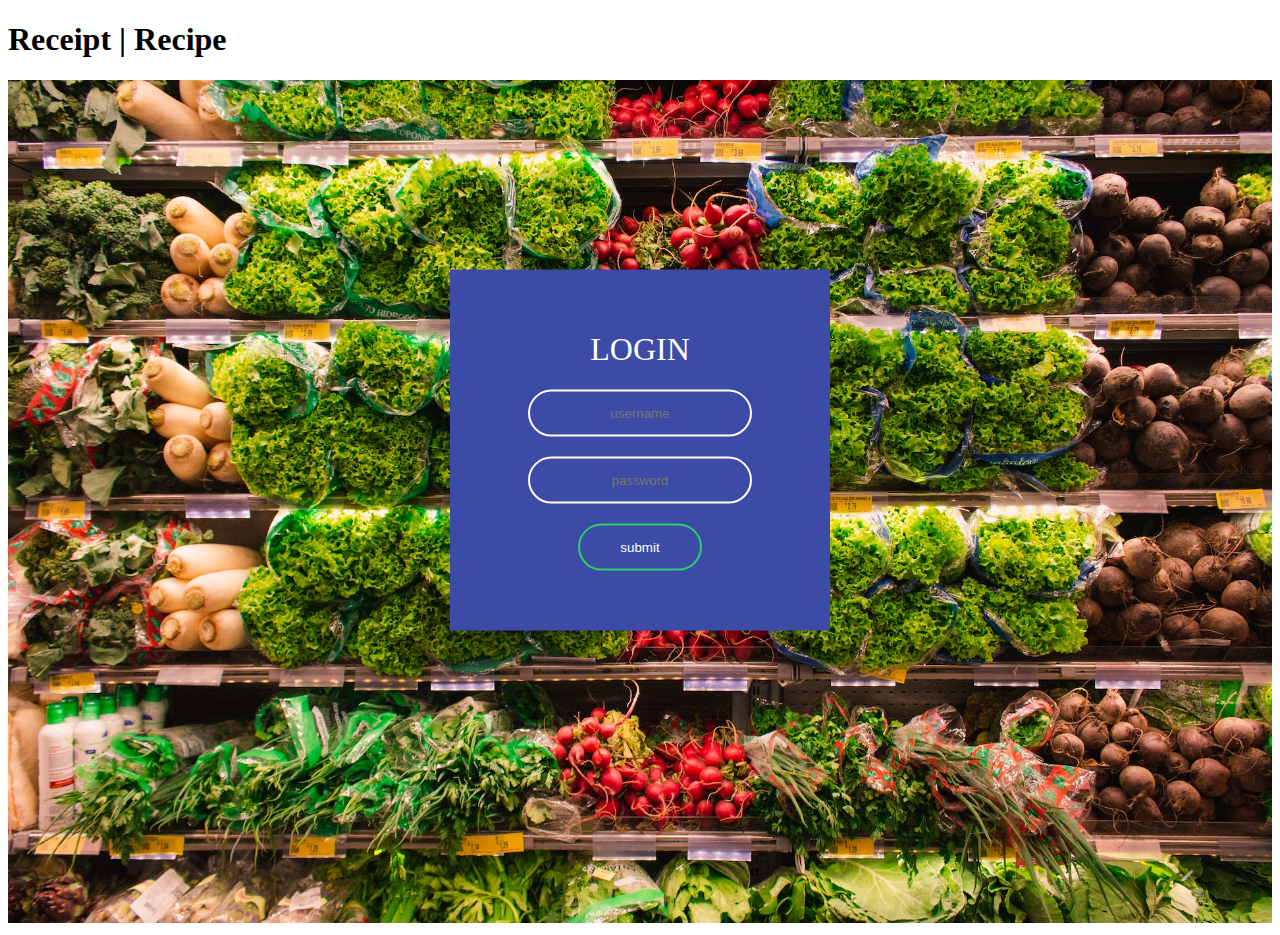
<file: Static/signin.html>
<!DOCTYPE html>
<html>
    <head>
        <link rel="stylesheet" href="signin.css">
        <link rel="preconnect" href="https://fonts.googleapis.com">
        <link rel="preconnect" href="https://fonts.gstatic.com" crossorigin>
        <link href="https://fonts.googleapis.com/css2?family=Fira+Sans&display=swap" rel="stylesheet">
        <script src="https://cdn.staticfile.org/jquery/1.10.2/jquery.min.js">
        </script>
        <script>
            function login(){
                var username=document.forms["userinfo"]["username"].value
                var password=document.forms["userinfo"]["password"].value
                var absolutpath="file:///D:/Other projects/NWH2023/hwHacks2023/Static/";

                console.log(username+password)
                if((username == null || username == "" )||(password == null || password == "")){
                    alert("Please fill in all informations");
                    return
                }
                $.post("http://nwhacks.ltyxh.com/api/login",{
                    user:username,
                    password:password
                },
                function(data,status){
                    if(data=="created" || data=="success"){
                        window.location.replace(absolutpath+"takePicture.html");
                    }
                    alert("\n" + data + "\ncode: " + status);
                }
                )
            }
        </script>
    </head>

    <body>
        <h1 class="center">Receipt | Recipe</h1>
        <div class="msg_desc">
            <img style="max-width:100%;overflow:hidden;" src="grocery_background.jpg" alt="">
        </div>
        
        <div class="boxbg">
            <form name="userinfo" class="box">
                <h1>
                Login
                </h1>
                <input type="text" name="username" placeholder="username" required="required">
                <input type="password" name="password" placeholder="password" required="required">
                
            </form>
            <button class="button" onclick="login()">submit</button>
        </div>
    </body>
    
</html>
</file>
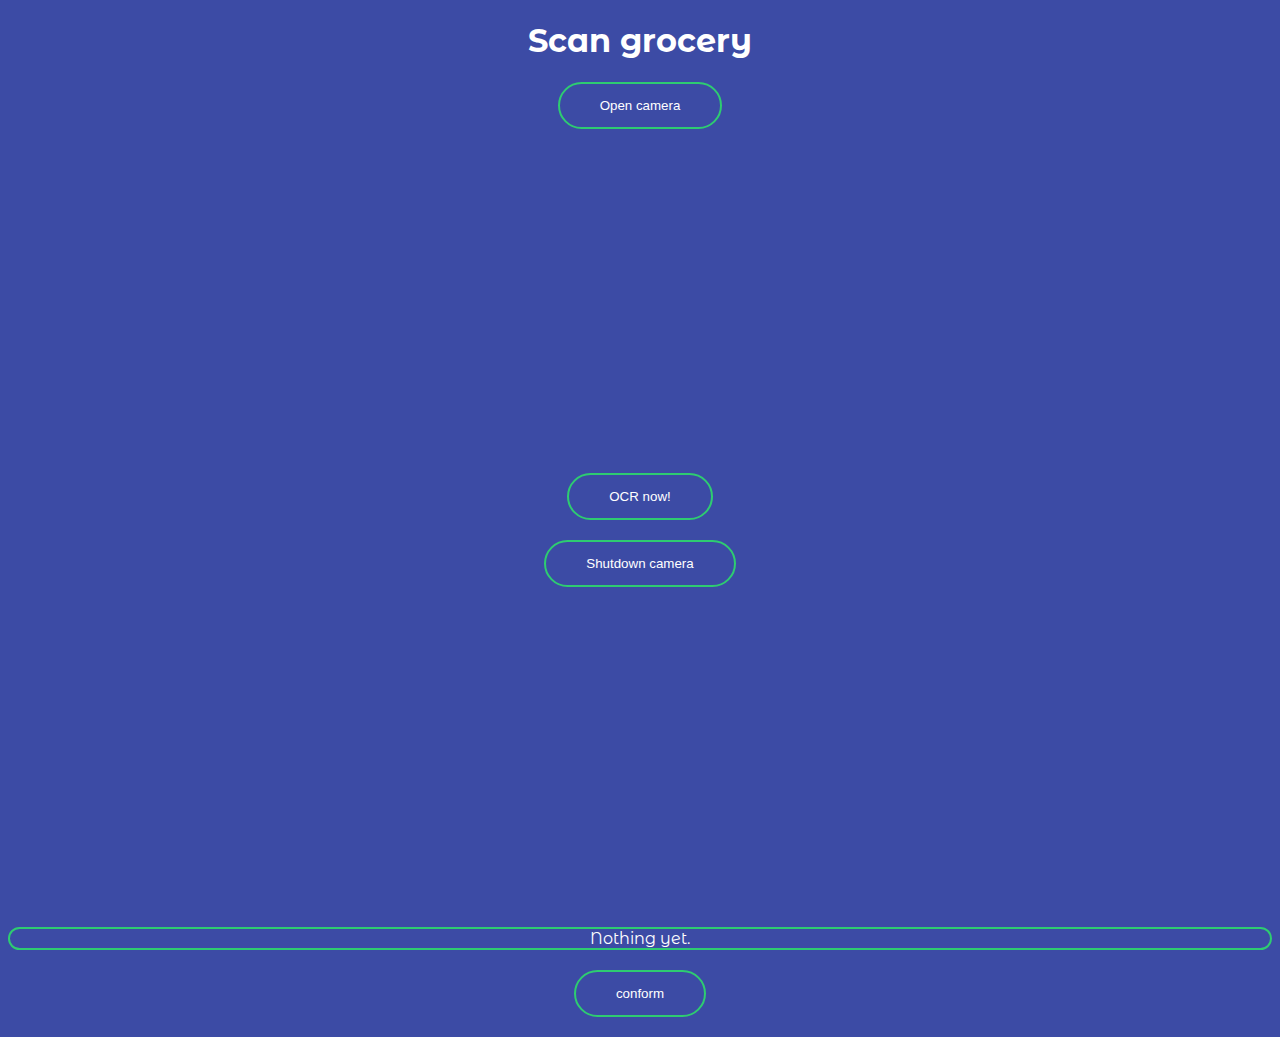
<file: Static/takePicture.html>
<!DOCTYPE html>
<html lang="en">
<head>
    <title>OCR now!</title>
    <link rel="stylesheet" href="page2.css">
    <link rel="stylesheet" href="bilicss.css">
    <meta charset="utf-8">
    <meta http-equiv="Access-Control-Allow-Origin" content="*" >
    <link rel="preconnect" href="https://fonts.googleapis.com">
    <link rel="preconnect" href="https://fonts.gstatic.com" crossorigin>
    <link href="https://fonts.googleapis.com/css2?family=Montserrat+Alternates&display=swap" rel="stylesheet">
    <script src="https://cdn.staticfile.org/jquery/1.10.2/jquery.min.js">
    </script>
    <script>
        function saveandnext(){
            var absolutpath="file:///D:/Other projects/NWH2023/hwHacks2023/Static/";
            $.post("http://localhost:80/api/set-repository?action=set",{
                        grocery:localStorage.getItem("ocrfoodlist")
                    },
                    function(data,status){
                        alert("\n" + data + "\ncode: " + status);
                    },
                    window.location.replace(absolutpath+"fourlabels.html"));
        }
    </script>
</head>
<body>
<h1 class="center">Scan grocery</h1>
<button class="button" onclick="openMedia()">Open camera</button>
<video id="video" width="300px" height="300px" autoplay="autoplay"></video>
<button class="button" onclick="takePhoto()">OCR now!</button>
<button class="button" onclick="closeMedia()">Shutdown camera</button>
<canvas id="canvas" width="300px" height="300px"></canvas>
<div class="dyn-ugc">
    <p class="foodlist" id="ocrResultDisplay">Nothing yet.</p>
</div>

<button class="button" onclick=saveandnext()>conform</button>



<script>
    let mediaStreamTrack=null; // 视频对象(全局)
    let video ;
    function displayOCRresult(resultobj){
        resulttext="";
        textlist=resultobj.ocr_result;
        localStorage["ocrfoodlist"]=textlist;
        localStorage.setItem("ocrfoodlist", JSON.stringify(textlist));
        console.log(localStorage.getItem("ocrfoodlist"));
        textlist=JSON.parse(localStorage.getItem("ocrfoodlist"));
        for(i=0;i<textlist.length;i++){
            resulttext=resulttext+textlist[i].name+" &#9;"+textlist[i].class+"<br>";
        }
        document.getElementById("ocrResultDisplay").innerHTML=resulttext;
    }

    function openMedia() {
        let constraints = {
            video: { width: 500, height: 500 },
            audio: false
        };
        //获得video摄像头
        video = document.getElementById('video');     
        let promise = navigator.mediaDevices.getUserMedia(constraints);
        promise.then((mediaStream) => {
           // mediaStreamTrack = typeof mediaStream.stop === 'function' ? mediaStream : mediaStream.getTracks()[1];
           mediaStreamTrack=mediaStream.getVideoTracks()
            video.srcObject = mediaStream;
            video.play();
        });
    }

    // 拍照
    function takePhoto() {

        //获得Canvas对象
        let video = document.getElementById('video');
        let canvas = document.getElementById('canvas');
        let ctx = canvas.getContext('2d');
        ctx.drawImage(video, 0, 0, 300, 300);


        // toDataURL  ---  可传入'image/png'---默认, 'image/jpeg'
        let img = document.getElementById('canvas').toDataURL();
        // 这里的img就是得到的图片
        console.log('img-----', img);
        //上传
	    $.ajax({
	        url: "http://127.0.0.1/api/ocr",
	        type: "POST",
	        data: {"imgData": img},
	        success: function (data) {
	            console.log(data);
                displayOCRresult(JSON.parse(data));
	            document.gauges.forEach(function (gauge) {
	                gauge.value = data.data
	            });
	        },
	        error: function () {
	            console.log("服务端异常！");
	        }
	    });
    }

    // 关闭摄像头
    function closeMedia() {
          let stream = document.getElementById('video').srcObject;
          let tracks = stream.getTracks();

          tracks.forEach(function(track) {
            track.stop();
          });

         document.getElementById('video').srcObject = null;
    }
</script>
</body>
</file>
<file: Static/signin.css>
styles.css> body
body {
margin: 0;
padding: 0;
font-family: preconnect;
background: white;
}

.boxbg{
    width: 300px;
    padding: 40px;
    position: absolute;
    top: 50%;
    left: 50%;
    transform: translate(-50%, -50%);
    background: #3C4BA5;
}

.box{
   
    background: #3C4BA5;
    text-align: center;

}

.box h1{
    color: white;
    text-transform: uppercase;
    font-weight: 500;
}

.box input[type="text"],.box input[type="password"]{
    border-radius: 24px;
    border: 2px solid white;
    border: 2px solid white;
    background: none;
    display: block;
    margin: 20px auto;
    text-align: center;
    padding: 14px 10px;
    width: 200px;
    outline: none;
    color: white;
    transition: 0.25s;
}

.box input[type="text"]:focus,.box input[type="password"]:focus{
    width: 280px;
    border-color: #3498db;
}

.box input[type="submit"]{
    border-radius: 24px;
    border: 2px solid #2ecc71;
    background: none;
    display: block;
    margin: 20px auto;
    text-align: center;
    padding: 14px 40px;
    outline: none;
    color: white;
    transition: 0.25s;
    cursor: pointer;
}

.button{
    border-radius: 24px;
    border: 2px solid #2ecc71;
    background: none;
    display: block;
    margin: 20px auto;
    text-align: center;
    padding: 14px 40px;
    outline: none;
    color: white;
    transition: 0.25s;
    cursor: pointer;
}

.box input[type="submit"]:hover{
    background: #2ecc71;
}
</file>
<file: Static/page2.css>
.center {
  text-align: center;
}
html, body{
  background-color: #3C4BA5;
  color: white;
  font-family: 'Montserrat Alternates', sans-serif;

}

.foodlist {
  border: 2px solid #2ecc71;
  background: #3C4BA5;
  border-radius: 24px;
  text-align: center;
}

.container {
  display: flex;
  justify-content: space-around;
  height: 100%;
  align-items: bottom;
  align-content: bottom;
  }

  .profile {
    display: inline-block;
    align-self: flex-end;
  }

  .imagedisplay{
    border-radius: 10%;
  }

  .button{
    border-radius: 24px;
    border: 2px solid #2ecc71;
    background: none;
    display: block;
    margin: 20px auto;
    text-align: center;
    padding: 14px 40px;
    outline: none;
    color: white;
    transition: 0.25s;
    cursor: pointer;
}
</file>
